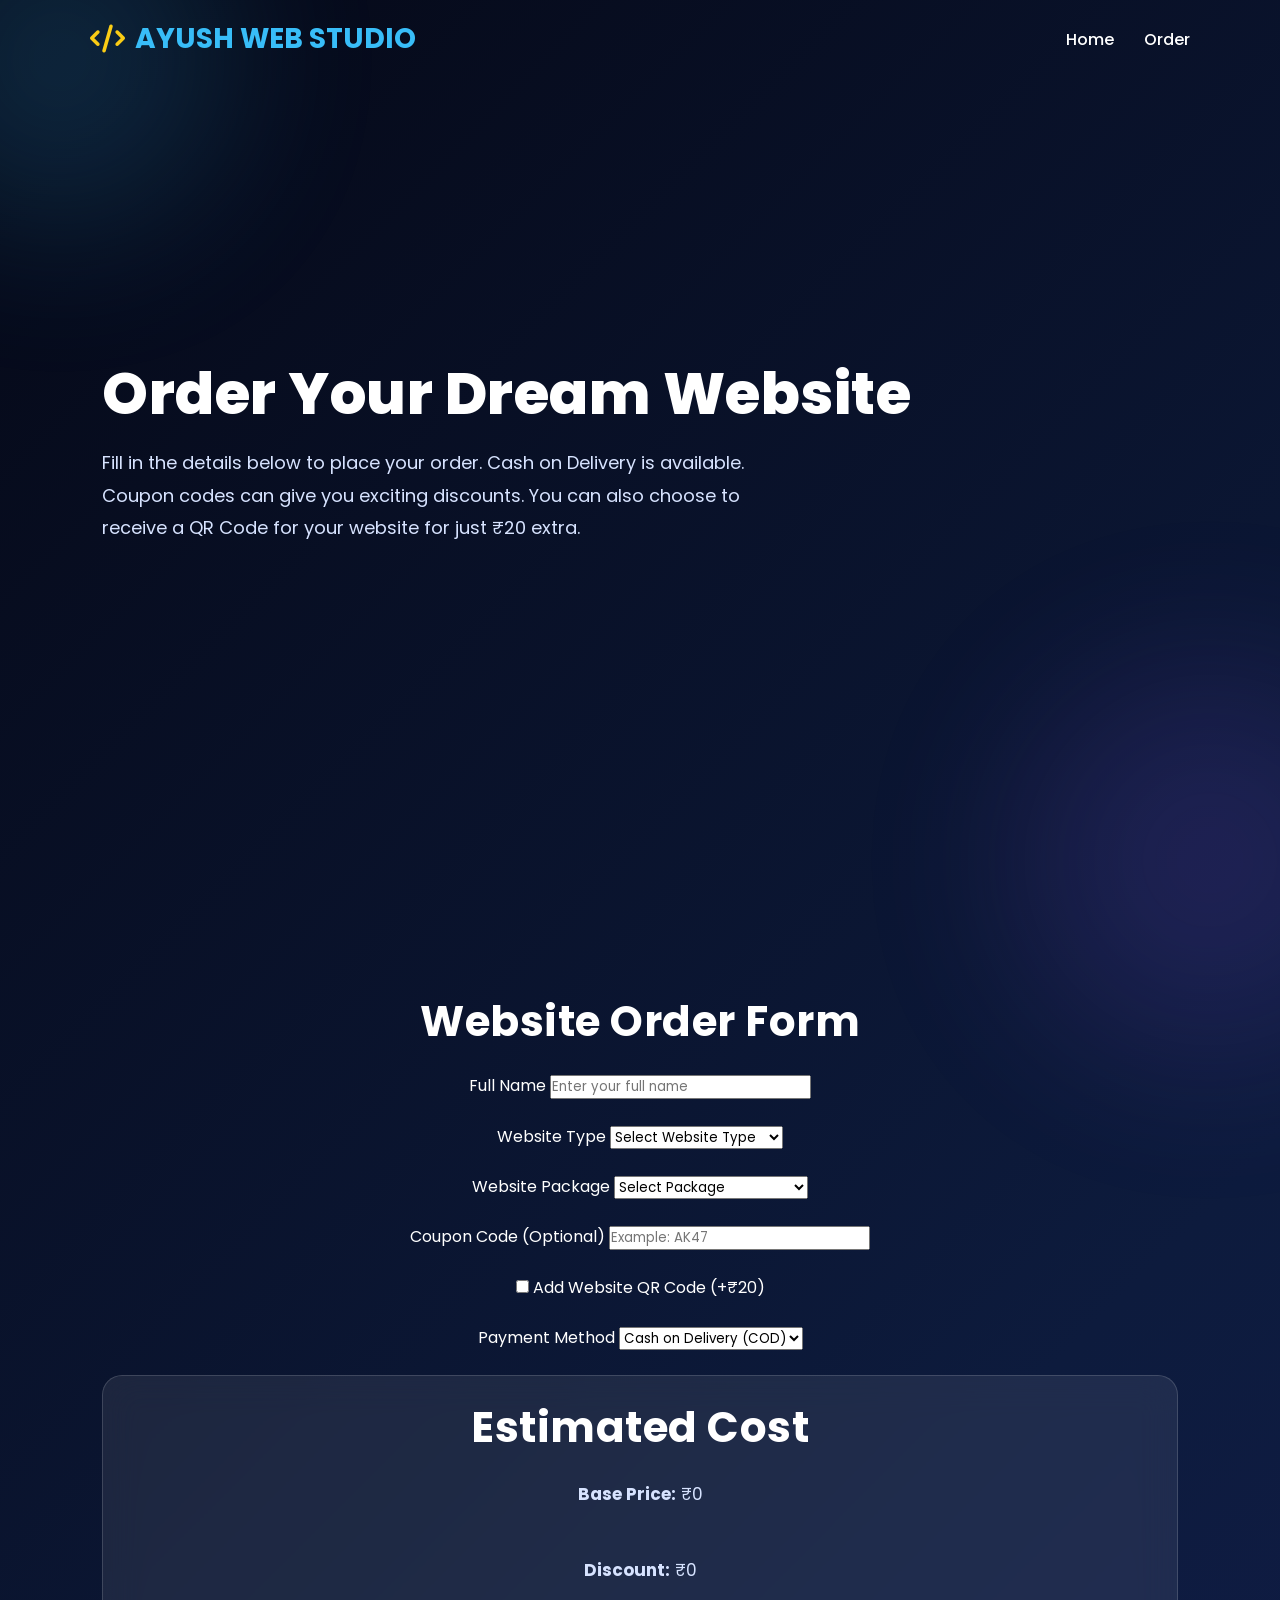
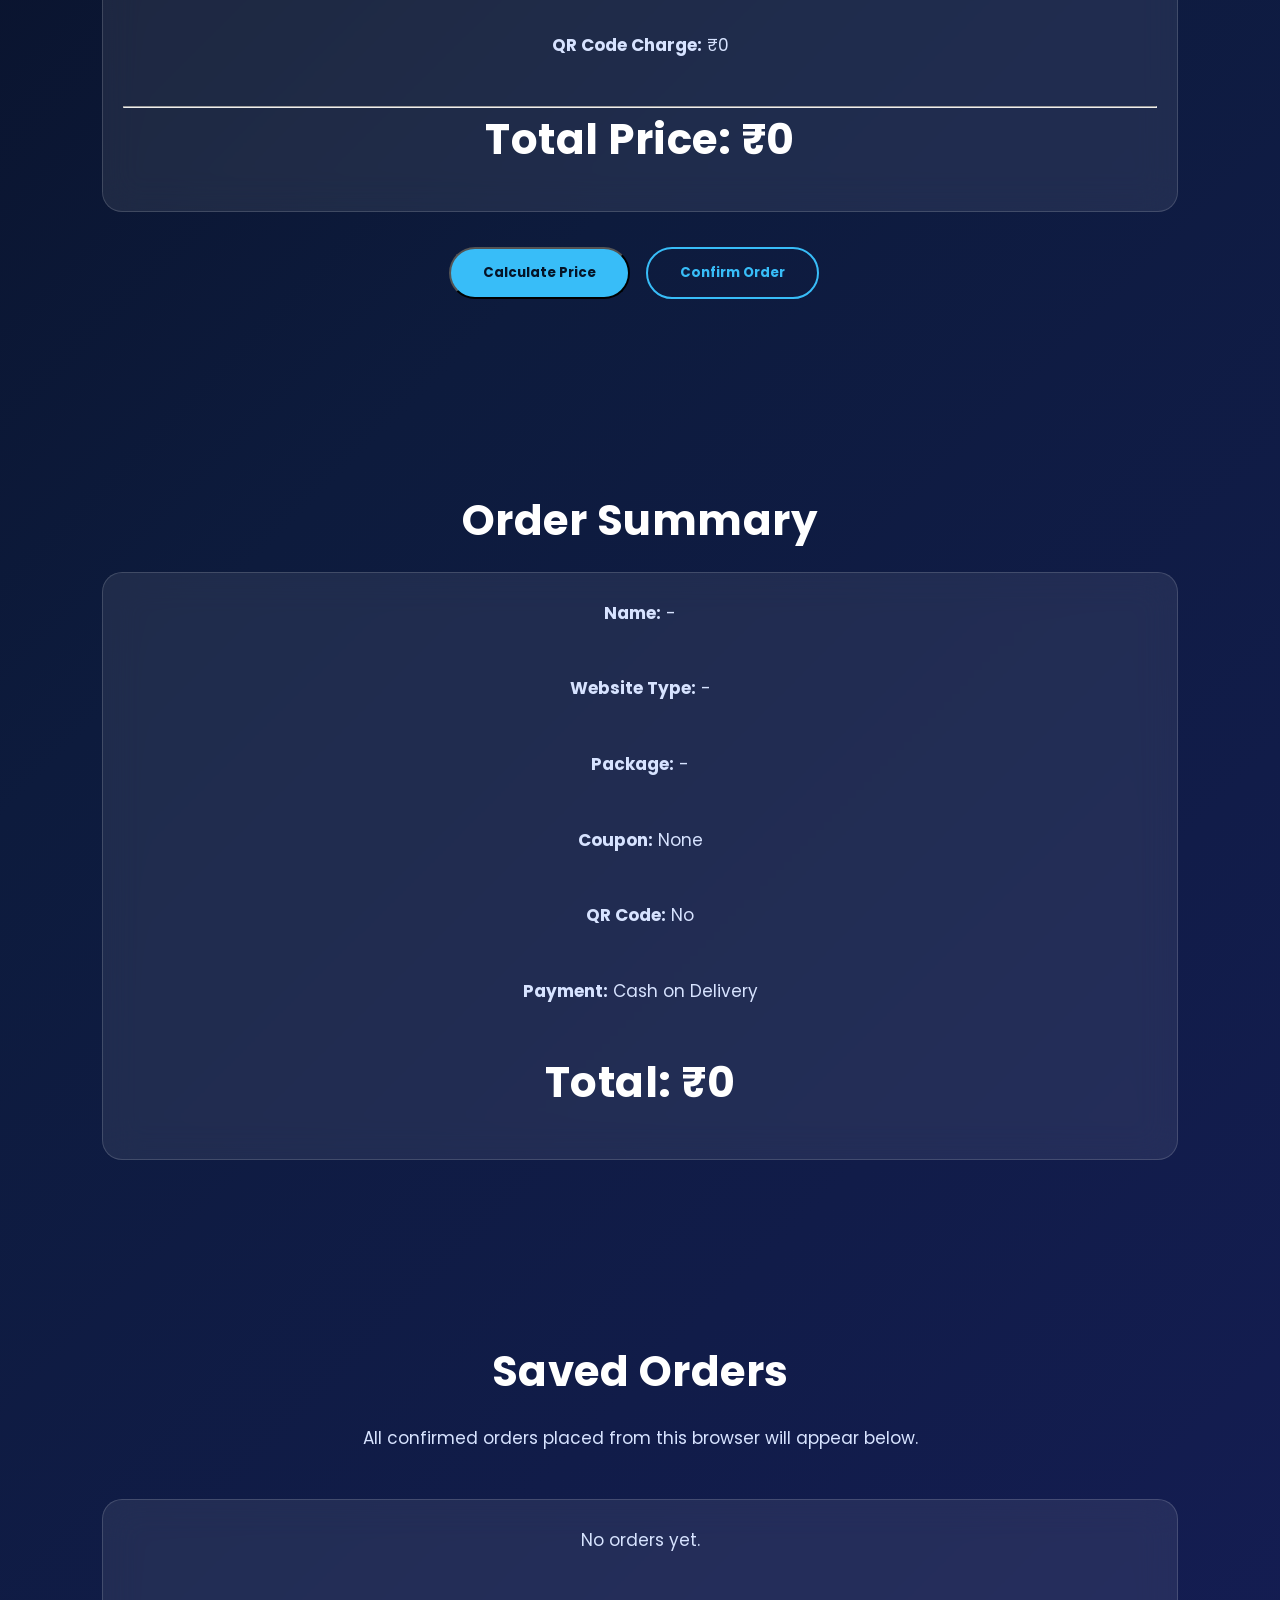
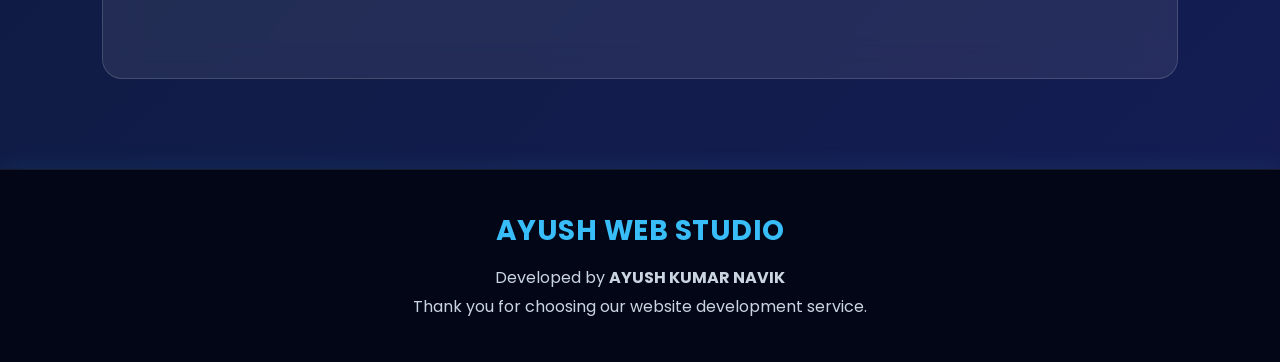
<file: more.html>
<!DOCTYPE html>
<html lang="en">

<head>

<meta charset="UTF-8">

<meta name="viewport" content="width=device-width, initial-scale=1.0">

<title>Order Your Website | AYUSH WEB STUDIO</title>

<link rel="stylesheet" href="script.css">

<link rel="preconnect" href="https://fonts.googleapis.com">

<link rel="preconnect" href="https://fonts.gstatic.com" crossorigin>

<link href="https://fonts.googleapis.com/css2?family=Poppins:wght@300;400;500;600;700;800&display=swap" rel="stylesheet">

<link rel="stylesheet"
href="https://cdnjs.cloudflare.com/ajax/libs/font-awesome/6.6.0/css/all.min.css">

</head>

<body>

<header>

<nav>

<div class="logo">

<i class="fa-solid fa-code"></i>

<span>AYUSH WEB STUDIO</span>

</div>

<ul>

<li><a href="index.html">Home</a></li>

<li><a href="#order">Order</a></li>

</ul>

</nav>

</header>



<section class="hero" id="order">

<div class="hero-content">

<h1>Order Your Dream Website</h1>

<p>

Fill in the details below to place your order.
Cash on Delivery is available.
Coupon codes can give you exciting discounts.
You can also choose to receive a QR Code for your website for just ₹20 extra.

</p>

</div>

</section>



<section class="about">

<h2>Website Order Form</h2>

<form id="orderForm">

<label>

Full Name

</label>

<input
type="text"
id="customerName"
placeholder="Enter your full name"
required>

<br><br>

<label>

Website Type

</label>

<select id="websiteType" required>

<option value="">Select Website Type</option>

<option value="Business Website">Business Website</option>

<option value="E-Commerce Website">E-Commerce Website</option>

<option value="Portfolio Website">Portfolio Website</option>

<option value="Blog / News Website">Blog / News Website</option>

<option value="Educational Website">Educational Website</option>

<option value="Personal Website">Personal Website</option>

</select>

<br><br>
<label>

Website Package

</label>

<select id="packageType" required>

<option value="">Select Package</option>

<option value="50">Simple Static - ₹50.00</option>

<option value="70">Basic Animations - ₹70.00</option>

<option value="100">Pro Animations - ₹100.00</option>

<option value="140">Ultra Website - ₹140.00</option>

<option value="160">Max Website - ₹160.00</option>

<option value="200">Ultra Max - ₹200.00</option>

<option value="250">Pro Max - ₹250.00</option>

<option value="300">Ultra Pro Max - ₹300.00</option>

</select>

<br><br>

<label>

Coupon Code (Optional)

</label>

<input
type="text"
id="couponCode"
placeholder="Example: AK47">

<br><br>

<label>

<input
type="checkbox"
id="qrCode">

Add Website QR Code (+₹20)

</label>

<br><br>

<label>

Payment Method

</label>

<select id="paymentMethod" required>

<option value="Cash on Delivery">

Cash on Delivery (COD)

</option>

</select>

<br><br>

<div class="glass" style="padding:20px;">

<h2>Estimated Cost</h2>

<p><strong>Base Price:</strong> ₹<span id="basePrice">0</span></p>

<p><strong>Discount:</strong> ₹<span id="discount">0</span></p>

<p><strong>QR Code Charge:</strong> ₹<span id="qrCharge">0</span></p>

<hr>

<h2>

Total Price:
₹<span id="totalPrice">0</span>

</h2>

</div>

<br>

<button
type="button"
class="btn"
onclick="calculatePrice()">

Calculate Price

</button>

<button
type="submit"
class="btn2">

Confirm Order

</button>

</form>

</section>
<section class="about">

<h2>Order Summary</h2>

<div class="glass" style="padding:25px; margin-top:20px;">

<p><strong>Name:</strong> <span id="summaryName">-</span></p>

<p><strong>Website Type:</strong> <span id="summaryType">-</span></p>

<p><strong>Package:</strong> <span id="summaryPackage">-</span></p>

<p><strong>Coupon:</strong> <span id="summaryCoupon">None</span></p>

<p><strong>QR Code:</strong> <span id="summaryQR">No</span></p>

<p><strong>Payment:</strong> Cash on Delivery</p>

<h2>Total: ₹<span id="summaryTotal">0</span></h2>

</div>

</section>



<section class="about">

<h2>Saved Orders</h2>

<p>
All confirmed orders placed from this browser
will appear below.
</p>

<div
id="savedOrders"
class="glass"
style="padding:25px; min-height:180px; margin-top:20px;">

<p>No orders yet.</p>

</div>

</section>



<footer>

<h3>AYUSH WEB STUDIO</h3>

<p>

Developed by <strong>AYUSH KUMAR NAVIK</strong>

</p>

<p>

Thank you for choosing our website development service.

</p>

</footer>



<script>

const form = document.getElementById("orderForm");

const packageType = document.getElementById("packageType");

const couponCode = document.getElementById("couponCode");

const qrCode = document.getElementById("qrCode");

let finalPrice = 0;
function calculatePrice() {

    let basePrice = Number(packageType.value);

    if (!basePrice) {
        alert("Please select a website package.");
        return;
    }

    let discount = 0;

    const coupon = couponCode.value.trim().toUpperCase();

    if (coupon === "AK47") {

        discount = basePrice * 0.10;

    } else if (coupon === "AKN") {

        discount = basePrice * 0.15;

    } else if (coupon === "20ON") {

        discount = basePrice * 0.20;

    }

    let qrCharge = qrCode.checked ? 20 : 0;

    finalPrice = basePrice - discount + qrCharge;

    document.getElementById("basePrice").innerText =
        basePrice.toFixed(2);

    document.getElementById("discount").innerText =
        discount.toFixed(2);

    document.getElementById("qrCharge").innerText =
        qrCharge.toFixed(2);

    document.getElementById("totalPrice").innerText =
        finalPrice.toFixed(2);

    document.getElementById("summaryName").innerText =
        document.getElementById("customerName").value || "-";

    document.getElementById("summaryType").innerText =
        document.getElementById("websiteType").value || "-";

    document.getElementById("summaryPackage").innerText =
        packageType.options[packageType.selectedIndex].text;

    document.getElementById("summaryCoupon").innerText =
        coupon === "" ? "None" : coupon;

    document.getElementById("summaryQR").innerText =
        qrCode.checked ? "Yes (+₹20)" : "No";

    document.getElementById("summaryTotal").innerText =
        finalPrice.toFixed(2);

}
form.addEventListener("submit", function (e) {

    e.preventDefault();

    calculatePrice();

    const order = {

        name: document.getElementById("customerName").value.trim(),

        websiteType: document.getElementById("websiteType").value,

        packageName: packageType.options[packageType.selectedIndex].text,

        coupon: couponCode.value.trim().toUpperCase() || "None",

        qrCode: qrCode.checked ? "Yes (+₹20)" : "No",

        payment: "Cash on Delivery",

        total: finalPrice.toFixed(2),

        date: new Date().toLocaleString()

    };

    const orders =
        JSON.parse(localStorage.getItem("ayushWebsiteOrders")) || [];

    orders.push(order);

    localStorage.setItem(
        "ayushWebsiteOrders",
        JSON.stringify(orders)
    );

    alert(
        "🎉 Order Confirmed Successfully!\n\n" +
        "Thank you for ordering from AYUSH WEB STUDIO."
    );

    displayOrders();

    form.reset();

    document.getElementById("basePrice").innerText = "0";
    document.getElementById("discount").innerText = "0";
    document.getElementById("qrCharge").innerText = "0";
    document.getElementById("totalPrice").innerText = "0";
    document.getElementById("summaryName").innerText = "-";
    document.getElementById("summaryType").innerText = "-";
    document.getElementById("summaryPackage").innerText = "-";
    document.getElementById("summaryCoupon").innerText = "None";
    document.getElementById("summaryQR").innerText = "No";
    document.getElementById("summaryTotal").innerText = "0";

});
function displayOrders() {

    const container = document.getElementById("savedOrders");

    const orders =
        JSON.parse(localStorage.getItem("ayushWebsiteOrders")) || [];

    if (orders.length === 0) {

        container.innerHTML =
            "<p>No orders have been placed yet.</p>";

        return;

    }

    let html = "";

    orders.forEach((order, index) => {

        html += `

        <div class="glass" style="padding:20px; margin-bottom:20px;">

            <h3>Order #${index + 1}</h3>

            <p><strong>Name:</strong> ${order.name}</p>

            <p><strong>Website Type:</strong> ${order.websiteType}</p>

            <p><strong>Package:</strong> ${order.packageName}</p>

            <p><strong>Coupon:</strong> ${order.coupon}</p>

            <p><strong>QR Code:</strong> ${order.qrCode}</p>

            <p><strong>Payment:</strong> ${order.payment}</p>

            <p><strong>Total Price:</strong> ₹${order.total}</p>

            <p><strong>Ordered On:</strong> ${order.date}</p>

        </div>

        `;

    });

    container.innerHTML = html;

}

displayOrders();
</file>
<file: script.css>
/* ===================================================
   AYUSH WEB STUDIO
   Developed By AYUSH KUMAR NAVIK
=================================================== */

*{
    margin:0;
    padding:0;
    box-sizing:border-box;
    scroll-behavior:smooth;
    font-family:'Poppins',sans-serif;
}

body{
    background:linear-gradient(135deg,#050816,#0d1b3d,#151d55);
    color:#ffffff;
    overflow-x:hidden;
}

/* Scroll Bar */

::-webkit-scrollbar{
    width:10px;
}

::-webkit-scrollbar-track{
    background:#09122d;
}

::-webkit-scrollbar-thumb{
    background:#38bdf8;
    border-radius:20px;
}

::-webkit-scrollbar-thumb:hover{
    background:#60a5fa;
}

/* Loader */

.loader{
    position:fixed;
    inset:0;
    background:#020617;
    display:flex;
    flex-direction:column;
    justify-content:center;
    align-items:center;
    z-index:99999;
    transition:.7s;
}

.spinner{
    width:75px;
    height:75px;
    border:8px solid rgba(255,255,255,.15);
    border-top:8px solid #38bdf8;
    border-radius:50%;
    animation:spin 1s linear infinite;
}

.loader h2{
    margin-top:25px;
    font-size:22px;
    letter-spacing:1px;
}

@keyframes spin{
    to{
        transform:rotate(360deg);
    }
}

/* Header */

header{
    position:fixed;
    top:0;
    left:0;
    width:100%;
    padding:18px 7%;
    display:flex;
    justify-content:center;
    z-index:999;
    transition:.4s;
}

header.sticky{
    background:rgba(5,10,30,.85);
    backdrop-filter:blur(18px);
    box-shadow:0 8px 30px rgba(0,0,0,.4);
}

nav{
    width:100%;
    display:flex;
    justify-content:space-between;
    align-items:center;
}

.logo{
    display:flex;
    align-items:center;
    gap:10px;
    font-size:28px;
    font-weight:700;
    color:#38bdf8;
}

.logo i{
    color:#facc15;
}

nav ul{
    display:flex;
    gap:30px;
    list-style:none;
}

nav ul li a{
    text-decoration:none;
    color:#fff;
    font-weight:500;
    transition:.3s;
}

nav ul li a:hover{
    color:#38bdf8;
    text-shadow:0 0 15px #38bdf8;
}
/* ==========================================
   HERO SECTION
========================================== */

.hero{
    min-height:100vh;
    display:flex;
    justify-content:space-between;
    align-items:center;
    padding:120px 8% 80px;
    gap:60px;
    flex-wrap:wrap;
}

.hero-content{
    flex:1;
    min-width:320px;
    animation:fadeLeft 1.2s ease;
}

.hero-content h1{
    font-size:58px;
    line-height:1.15;
    margin-bottom:20px;
    font-weight:800;
}

.hero-content p{
    font-size:18px;
    color:#d7e3ff;
    line-height:1.8;
    margin-bottom:35px;
    max-width:650px;
}

.hero-image{
    flex:1;
    display:flex;
    justify-content:center;
    animation:fadeRight 1.2s ease;
}

.hero-image img{
    width:100%;
    max-width:480px;
    border-radius:30px;
    border:4px solid rgba(255,255,255,.15);
    box-shadow:
        0 0 25px rgba(56,189,248,.35),
        0 0 60px rgba(59,130,246,.20);
    transition:.5s;
}

.hero-image img:hover{
    transform:scale(1.04) rotate(-1deg);
    box-shadow:
        0 0 35px rgba(56,189,248,.55),
        0 0 90px rgba(96,165,250,.35);
}

/* Buttons */

.btn,
.btn2,
.order-btn{

    display:inline-block;
    padding:14px 32px;
    margin:10px 12px 10px 0;

    border-radius:50px;

    text-decoration:none;
    font-weight:700;

    transition:.35s;

    cursor:pointer;
}

.btn{

    background:#38bdf8;
    color:#051427;

}

.btn:hover{

    transform:translateY(-5px);
    box-shadow:0 12px 30px rgba(56,189,248,.45);

}

.btn2{

    border:2px solid #38bdf8;
    color:#38bdf8;
    background:transparent;

}

.btn2:hover{

    background:#38bdf8;
    color:#04101f;
    box-shadow:0 12px 30px rgba(56,189,248,.45);

}

.order-btn{

    background:linear-gradient(135deg,#22c55e,#16a34a);
    color:#fff;
    margin-top:18px;

}

.order-btn:hover{

    transform:translateY(-5px);
    box-shadow:0 12px 28px rgba(34,197,94,.45);

}

/* Hero Animations */

@keyframes fadeLeft{

    from{

        opacity:0;
        transform:translateX(-60px);

    }

    to{

        opacity:1;
        transform:translateX(0);

    }

}

@keyframes fadeRight{

    from{

        opacity:0;
        transform:translateX(60px);

    }

    to{

        opacity:1;
        transform:translateX(0);

    }

}
/* ==========================================
   ABOUT SECTION
========================================== */

.about{
    width:100%;
    padding:90px 8%;
    text-align:center;
}

.about h2,
.title{
    font-size:42px;
    margin-bottom:20px;
    font-weight:700;
}

.about p,
.section-text{
    max-width:900px;
    margin:0 auto 45px;
    color:#d7e3ff;
    line-height:1.8;
    font-size:17px;
}

.features{
    display:grid;
    grid-template-columns:repeat(auto-fit,minmax(220px,1fr));
    gap:25px;
    margin-top:30px;
}

.feature{

    background:rgba(255,255,255,.08);

    backdrop-filter:blur(18px);

    border:1px solid rgba(255,255,255,.12);

    border-radius:20px;

    padding:35px 25px;

    transition:.4s;

    opacity:0;

    transform:translateY(40px);
}

.feature.show{

    opacity:1;

    transform:translateY(0);

}

.feature:hover{

    transform:translateY(-10px);

    box-shadow:0 18px 35px rgba(0,0,0,.35);

}

.feature i{

    font-size:48px;

    color:#38bdf8;

    margin-bottom:18px;

}

.feature h3{

    margin-bottom:12px;

    font-size:24px;

}

.feature p{

    margin:0;

    color:#d7e3ff;

}



/* ==========================================
   WEBSITE SERVICE CARDS
========================================== */

#services{

    padding:90px 8%;

}

.service-card{

    background:rgba(255,255,255,.08);

    backdrop-filter:blur(18px);

    border:1px solid rgba(255,255,255,.12);

    border-radius:24px;

    padding:35px;

    margin:30px 0;

    transition:.45s;

    opacity:0;

    transform:translateY(40px);

}

.service-card.show{

    opacity:1;

    transform:translateY(0);

}

.service-card:hover{

    transform:translateY(-10px);

    box-shadow:0 18px 45px rgba(56,189,248,.18);

}

.service-card i{

    font-size:55px;

    color:#38bdf8;

    margin-bottom:20px;

}

.service-card h3{

    font-size:30px;

    margin-bottom:15px;

}

.service-card p{

    color:#d7e3ff;

    line-height:1.8;

    margin-bottom:20px;

}

.service-card h4{

    color:#facc15;

    margin-bottom:12px;

}

.package-list{

    list-style:none;

    padding:0;

}

.package-list li{

    padding:10px 0;

    border-bottom:1px solid rgba(255,255,255,.08);

    color:#ffffff;

}
/* ==========================================
   PRICING SECTION
========================================== */

#pricing{
    padding:90px 8%;
}

.pricing-container{
    display:grid;
    grid-template-columns:repeat(auto-fit,minmax(260px,1fr));
    gap:30px;
    margin-top:45px;
}

.price-card{

    background:rgba(255,255,255,.08);

    backdrop-filter:blur(18px);

    border:1px solid rgba(255,255,255,.12);

    border-radius:24px;

    padding:35px;

    text-align:center;

    transition:.45s;

    opacity:0;

    transform:translateY(40px);

}

.price-card.show{

    opacity:1;

    transform:translateY(0);

}

.price-card:hover{

    transform:translateY(-12px) scale(1.03);

    box-shadow:0 18px 45px rgba(56,189,248,.25);

}

.price-card h3{

    font-size:28px;

    margin-bottom:18px;

}

.price-card h1{

    color:#38bdf8;

    font-size:48px;

    margin-bottom:20px;

}

.price-card ul{

    list-style:none;

}

.price-card ul li{

    padding:10px 0;

    color:#dbeafe;

}



/* ==========================================
   EXTRA FEATURES
========================================== */

.extra-features{

    padding:90px 8%;

}

.feature-grid{

    display:grid;

    grid-template-columns:repeat(auto-fit,minmax(240px,1fr));

    gap:30px;

    margin-top:40px;

}

.feature-box{

    background:rgba(255,255,255,.08);

    backdrop-filter:blur(18px);

    border:1px solid rgba(255,255,255,.12);

    border-radius:24px;

    padding:35px;

    text-align:center;

    transition:.4s;

    opacity:0;

    transform:translateY(40px);

}

.feature-box.show{

    opacity:1;

    transform:translateY(0);

}

.feature-box:hover{

    transform:translateY(-10px);

    box-shadow:0 18px 45px rgba(56,189,248,.25);

}

.feature-box i{

    font-size:52px;

    color:#38bdf8;

    margin-bottom:18px;

}

.feature-box h3{

    margin-bottom:12px;

    font-size:24px;

}

.feature-box p{

    color:#d7e3ff;

    line-height:1.7;

}



/* ==========================================
   DEVELOPER SECTION
========================================== */

.developer{

    padding:100px 8%;

    text-align:center;

}

.developer h2{

    font-size:34px;

    color:#facc15;

}

.developer h1{

    font-size:58px;

    margin:18px 0;

    color:#38bdf8;

}

.developer p{

    color:#dbeafe;

    margin-bottom:35px;

    font-size:18px;

}



/* ==========================================
   FOOTER
========================================== */

footer{

    background:#020617;

    padding:40px 20px;

    text-align:center;

    border-top:1px solid rgba(255,255,255,.08);

}

footer h3{

    color:#38bdf8;

    margin-bottom:12px;

    font-size:28px;

}

footer p{

    color:#cbd5e1;

    line-height:1.8;
}
/* ==========================================
   PREMIUM VISUAL EFFECTS
========================================== */

/* Floating background circles */

body::before,
body::after{
    content:"";
    position:fixed;
    border-radius:50%;
    filter:blur(90px);
    z-index:-1;
    animation:floatGlow 12s ease-in-out infinite;
}

body::before{
    width:320px;
    height:320px;
    background:#38bdf8;
    top:-100px;
    left:-100px;
    opacity:.18;
}

body::after{
    width:380px;
    height:380px;
    background:#8b5cf6;
    bottom:-150px;
    right:-120px;
    opacity:.15;
    animation-delay:3s;
}

@keyframes floatGlow{

    0%{
        transform:translate(0,0) scale(1);
    }

    50%{
        transform:translate(40px,-30px) scale(1.12);
    }

    100%{
        transform:translate(0,0) scale(1);
    }

}

/* Universal transition */

*{
    transition:
        background .35s,
        color .35s,
        transform .35s,
        box-shadow .35s,
        border-color .35s;
}

/* Selection */

::selection{
    background:#38bdf8;
    color:#06111f;
}

/* Headings */

h1,h2,h3,h4{
    letter-spacing:.5px;
}

/* Paragraphs */

p{
    line-height:1.8;
}

/* Card shine effect */

.service-card,
.price-card,
.feature,
.feature-box{

    overflow:hidden;
    position:relative;

}

.service-card::before,
.price-card::before,
.feature::before,
.feature-box::before{

    content:"";

    position:absolute;

    top:-120%;

    left:-40%;

    width:60%;

    height:260%;

    transform:rotate(25deg);

    background:rgba(255,255,255,.08);

    transition:.7s;

}

.service-card:hover::before,
.price-card:hover::before,
.feature:hover::before,
.feature-box:hover::before{

    left:130%;

}

/* Button active effect */

.btn:active,
.btn2:active,
.order-btn:active{

    transform:scale(.96);

}

/* Images */

img{
    max-width:100%;
    display:block;
}

/* Links */

a{
    -webkit-tap-highlight-color:transparent;
}
/* ==========================================
   RESPONSIVE DESIGN
========================================== */

@media (max-width:1024px){

.hero{

    flex-direction:column;

    text-align:center;

    padding-top:140px;

}

.hero-content{

    order:2;

}

.hero-image{

    order:1;

}

.hero-content h1{

    font-size:48px;

}

.hero-content p{

    margin:auto auto 35px;

}

nav{

    flex-direction:column;

    gap:18px;

}

nav ul{

    flex-wrap:wrap;

    justify-content:center;

}

}



@media (max-width:768px){

header{

    padding:15px 5%;

}

.logo{

    font-size:22px;

}

nav ul{

    gap:15px;

}

nav ul li a{

    font-size:15px;

}

.hero{

    padding:130px 6% 70px;

}

.hero-content h1{

    font-size:38px;

}

.hero-content p{

    font-size:16px;

}

.hero-image img{

    max-width:340px;

}

.about,
#services,
#pricing,
.extra-features,
.developer{

    padding:70px 6%;

}

.title,
.about h2{

    font-size:34px;

}

.service-card,
.price-card,
.feature,
.feature-box{

    padding:25px;

}

.developer h1{

    font-size:42px;

}

.developer h2{

    font-size:28px;

}

footer h3{

    font-size:24px;

}

}



@media (max-width:480px){

.hero-content h1{

    font-size:30px;

}

.hero-content p{

    font-size:15px;

}

.btn,
.btn2,
.order-btn{

    width:100%;

    text-align:center;

    margin:10px 0;

}

.hero-image img{

    max-width:280px;

}

.logo{

    font-size:20px;

}

nav ul{

    gap:10px;

}

nav ul li a{

    font-size:14px;

}

.title,
.about h2{

    font-size:28px;

}

.price-card h1{

    font-size:40px;

}

.developer h1{

    font-size:34px;

}

.developer p{

    font-size:16px;

}

footer{

    padding:30px 15px;

}

}
/* ==========================================
   ADVANCED EFFECTS & ANIMATIONS
========================================== */

/* Scroll reveal transition */

.service-card,
.price-card,
.feature,
.feature-box,
.developer{

    transition:
        opacity .8s ease,
        transform .8s ease,
        box-shadow .35s ease;

}

/* Floating animation */

@keyframes floating{

    0%{
        transform:translateY(0px);
    }

    50%{
        transform:translateY(-10px);
    }

    100%{
        transform:translateY(0px);
    }

}

.hero-image img{

    animation:floating 5s ease-in-out infinite;

}

/* Pulse effect */

@keyframes pulseGlow{

    0%{
        box-shadow:0 0 0 rgba(56,189,248,0);
    }

    50%{
        box-shadow:0 0 30px rgba(56,189,248,.45);
    }

    100%{
        box-shadow:0 0 0 rgba(56,189,248,0);
    }

}

.btn,
.btn2{

    animation:pulseGlow 3s infinite;

}

/* Pricing card highlight */

.price-card:nth-child(8){

    border:2px solid #facc15;

}

.price-card:nth-child(8) h1{

    color:#facc15;

}

/* Developer Name */

.developer h1{

    text-shadow:
        0 0 15px rgba(56,189,248,.5),
        0 0 30px rgba(56,189,248,.3);

}

/* Footer glow */

footer{

    box-shadow:
        0 -5px 20px rgba(56,189,248,.08);

}

/* Smooth hover */

.service-card:hover,
.price-card:hover,
.feature:hover,
.feature-box:hover{

    border-color:rgba(56,189,248,.35);

}

/* Prevent image selection */

img{

    user-select:none;

    -webkit-user-drag:none;

}
/* ==========================================
   FINAL POLISH
   AYUSH WEB STUDIO
========================================== */

/* Text Gradient */

.gradient-text{
    background:linear-gradient(90deg,#38bdf8,#60a5fa,#22d3ee);
    -webkit-background-clip:text;
    -webkit-text-fill-color:transparent;
    background-clip:text;
}

/* Utility Classes */

.text-center{
    text-align:center;
}

.mt-20{
    margin-top:20px;
}

.mt-40{
    margin-top:40px;
}

.mb-20{
    margin-bottom:20px;
}

.mb-40{
    margin-bottom:40px;
}

/* Glass Panel */

.glass{

    background:rgba(255,255,255,.08);

    backdrop-filter:blur(18px);

    border:1px solid rgba(255,255,255,.15);

    border-radius:20px;

}

/* Glow Animation */

@keyframes glow{

    0%{

        filter:drop-shadow(0 0 0px #38bdf8);

    }

    50%{

        filter:drop-shadow(0 0 18px #38bdf8);

    }

    100%{

        filter:drop-shadow(0 0 0px #38bdf8);

    }

}

.logo{

    animation:glow 4s infinite;

}

/* Fade Animation */

@keyframes fadeUp{

    from{

        opacity:0;

        transform:translateY(35px);

    }

    to{

        opacity:1;

        transform:translateY(0);

    }

}

.hero-content,
.about,
#services,
#pricing,
.extra-features,
.developer{

    animation:fadeUp .8s ease;

}

/* Better Focus */

button:focus,
input:focus,
select:focus,
textarea:focus,
a:focus{

    outline:2px solid #38bdf8;

    outline-offset:3px;

}

/* Disable horizontal scrolling */

html,
body{

    overflow-x:hidden;

}

/* Footer Small Text */

footer small{

    display:block;

    margin-top:15px;

    color:#94a3b8;

    font-size:14px;

}

/* End of CSS */
</file>
